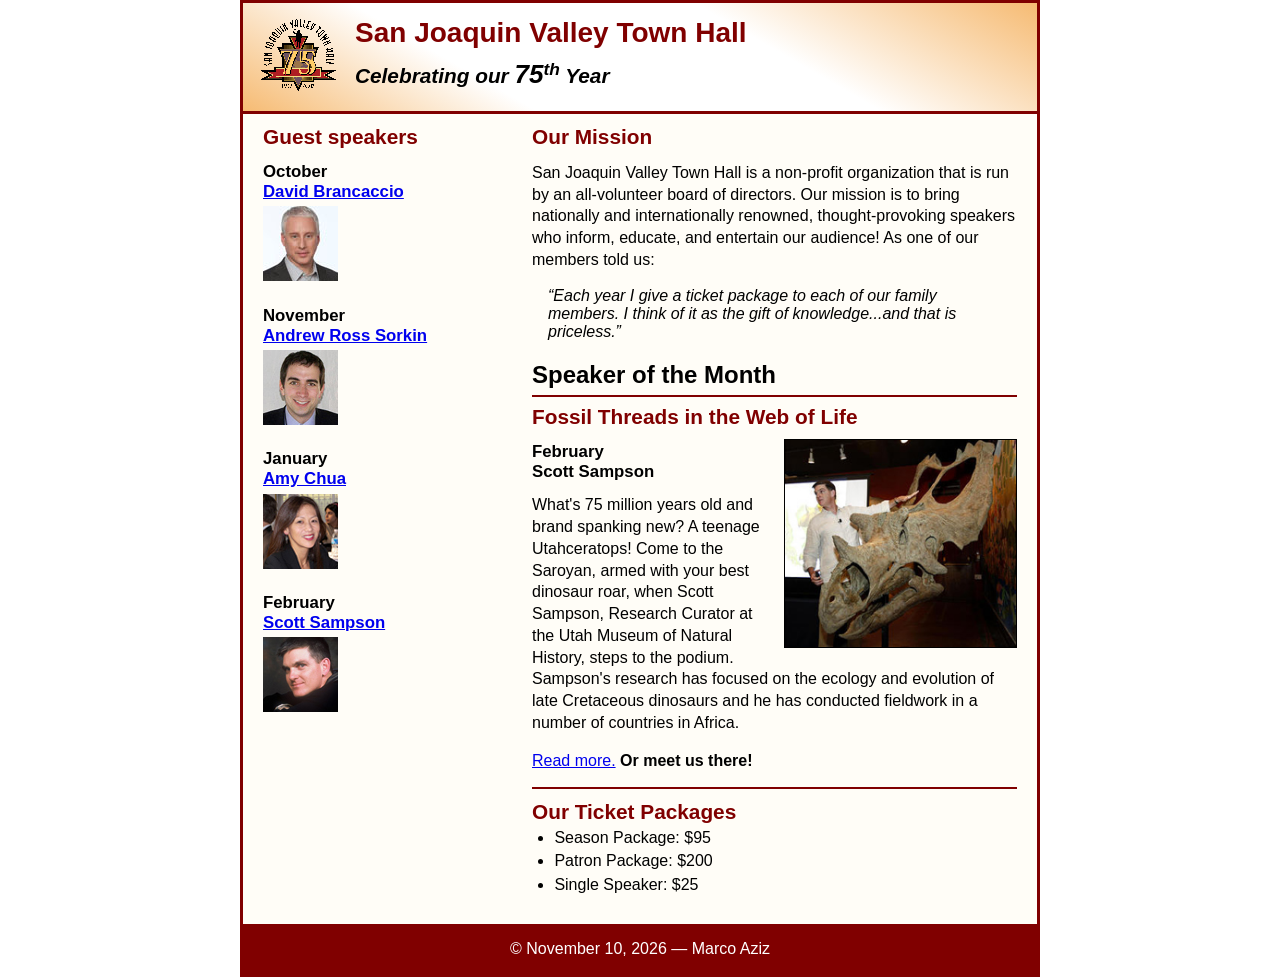
<file: index.html>
<!DOCTYPE html>
<html lang="en">
<head>
  <meta charset="utf-8">
  <title>San Joaquin Valley Town Hall</title>
  <link rel="icon" href="images/favicon.ico">
  <link rel="stylesheet" href="styles/main.css">
</head>
<body>
  <header>
    <img src="images/town_hall_logo.gif" alt="Town Hall logo" height="80">
    <h2>San Joaquin Valley Town Hall</h2>
    <h3>Celebrating our <em class="large">75</em><sup>th</sup> Year</h3>
  </header>
  <main>
    <section>
      <h2>Our Mission</h2>
      <p>San Joaquin Valley Town Hall is a non-profit organization that is run by an
        all-volunteer board of directors. Our mission is to bring nationally and
        internationally renowned, thought-provoking speakers who inform, educate,
        and entertain our audience! As one of our members told us:</p>
      <blockquote>&ldquo;Each year I give a ticket package to each of our family members.
        I think of it as the gift of knowledge...and that is priceless.&rdquo;</blockquote>

      <h1>Speaker of the Month</h1>
      <article>
        <h2>Fossil Threads in the Web of Life</h2>
        <img src="images/sampson_dinosaur.jpg" alt="Scott Sampson with a dinosaur fossil" width="260">
        <h3>February<br>Scott Sampson</h3>
        <p>What's 75 million years old and brand spanking new? A teenage Utahceratops!
          Come to the Saroyan, armed with your best dinosaur roar, when Scott Sampson,
          Research Curator at the Utah Museum of Natural History, steps to the podium.
          Sampson's research has focused on the ecology and evolution of late
          Cretaceous dinosaurs and he has conducted fieldwork in a number of countries in Africa.</p>
        <p><a href="speakers/sampson.html">Read more.</a>&nbsp;<b>Or meet us there!</b></p>
      </article>

      <h2>Our Ticket Packages</h2>
      <ul>
        <li>Season Package: $95</li>
        <li>Patron Package: $200</li>
        <li>Single Speaker: $25</li>
      </ul>
    </section>
    <aside>
      <h2>Guest speakers</h2>
      <h3>October<br><a href="speakers/brancaccio.html">David Brancaccio</a></h3>
      <img src="images/brancaccio75.jpg" alt="David Brancaccio photo" width="75" height="75">
      <h3>November<br><a href="speakers/sorkin.html">Andrew Ross Sorkin</a></h3>
      <img src="images/sorkin75.jpg" alt="Andrew Ross Sorkin photo" width="75" height="75">
      <h3>January<br><a href="speakers/chua.html">Amy Chua</a></h3>
      <img src="images/chua75.jpg" alt="Amy Chua photo" width="75" height="75">
      <h3>February<br><a href="speakers/sampson.html">Scott Sampson</a></h3>
      <img src="images/sampson75.jpg" alt="Scott Sampson photo" width="75" height="75">
    </aside>
  </main>
  <footer>
    <p>&copy; November 10, 2026 &mdash; Marco Aziz</p>
  </footer>
</body>
</html>
</file>
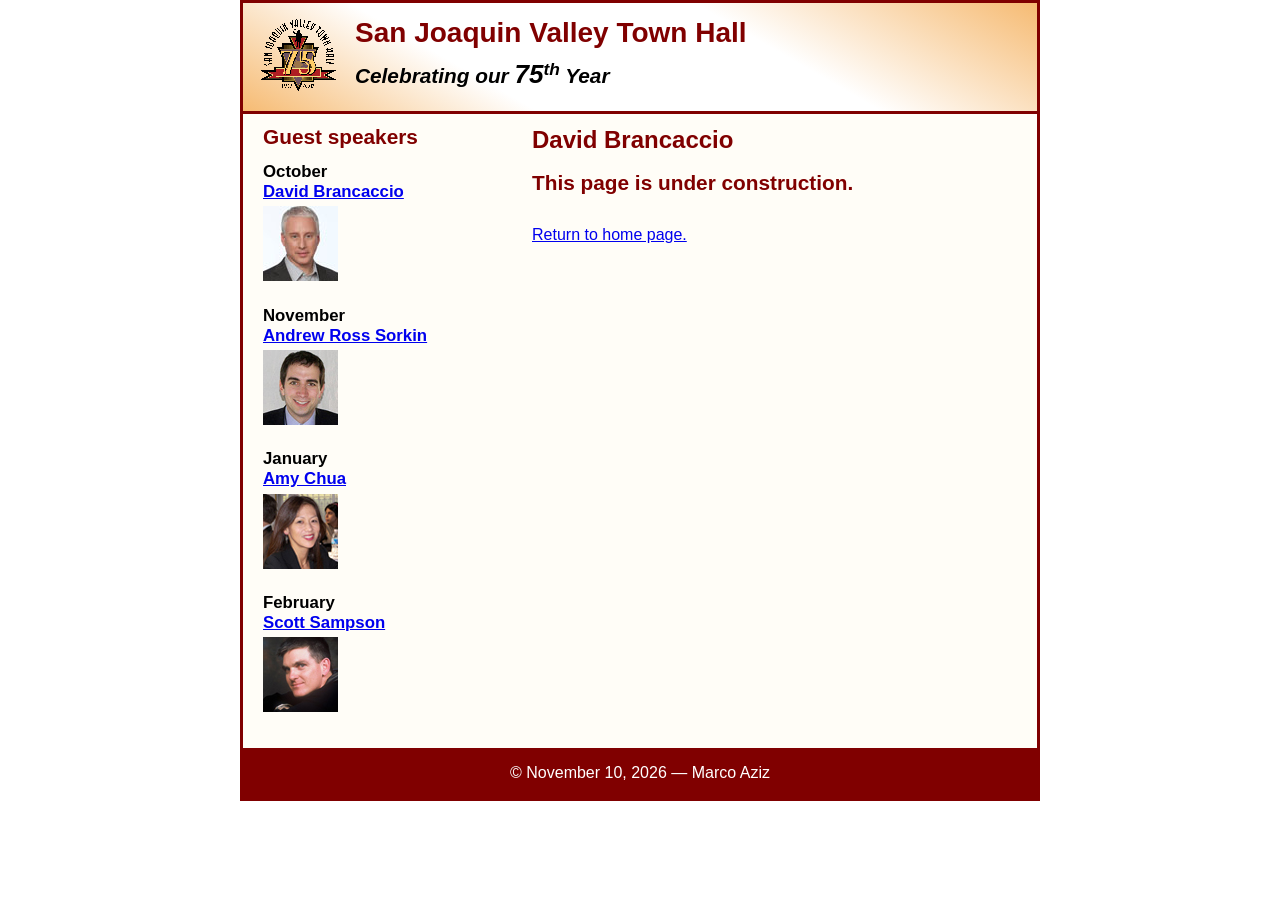
<file: speakers/brancaccio.html>
<!DOCTYPE html>
<html lang="en">
<head>
  <meta charset="utf-8">
  <title>David Brancaccio | San Joaquin Valley Town Hall</title>
  <link rel="icon" href="../images/favicon.ico">
  <link rel="stylesheet" href="../styles/main.css">
</head>
<body>
  <header>
    <img src="../images/town_hall_logo.gif" alt="Town Hall logo" height="80">
    <h2>San Joaquin Valley Town Hall</h2>
    <h3>Celebrating our <em class="large">75</em><sup>th</sup> Year</h3>
  </header>
  <main>
    <section class="speaker-content">
      <h1>David Brancaccio</h1>
      <h2>This page is under construction.</h2>
      <p class="return-link"><a href="../index.html">Return to home page.</a></p>
    </section>
    <aside>
      <h2>Guest speakers</h2>
      <h3>October<br><a href="../speakers/brancaccio.html">David Brancaccio</a></h3>
      <img src="../images/brancaccio75.jpg" alt="David Brancaccio photo" width="75" height="75">
      <h3>November<br><a href="../speakers/sorkin.html">Andrew Ross Sorkin</a></h3>
      <img src="../images/sorkin75.jpg" alt="Andrew Ross Sorkin photo" width="75" height="75">
      <h3>January<br><a href="../speakers/chua.html">Amy Chua</a></h3>
      <img src="../images/chua75.jpg" alt="Amy Chua photo" width="75" height="75">
      <h3>February<br><a href="../speakers/sampson.html">Scott Sampson</a></h3>
      <img src="../images/sampson75.jpg" alt="Scott Sampson photo" width="75" height="75">
    </aside>
  </main>
  <footer>
    <p>&copy; November 10, 2026 &mdash; Marco Aziz</p>
  </footer>
</body>
</html>
</file>
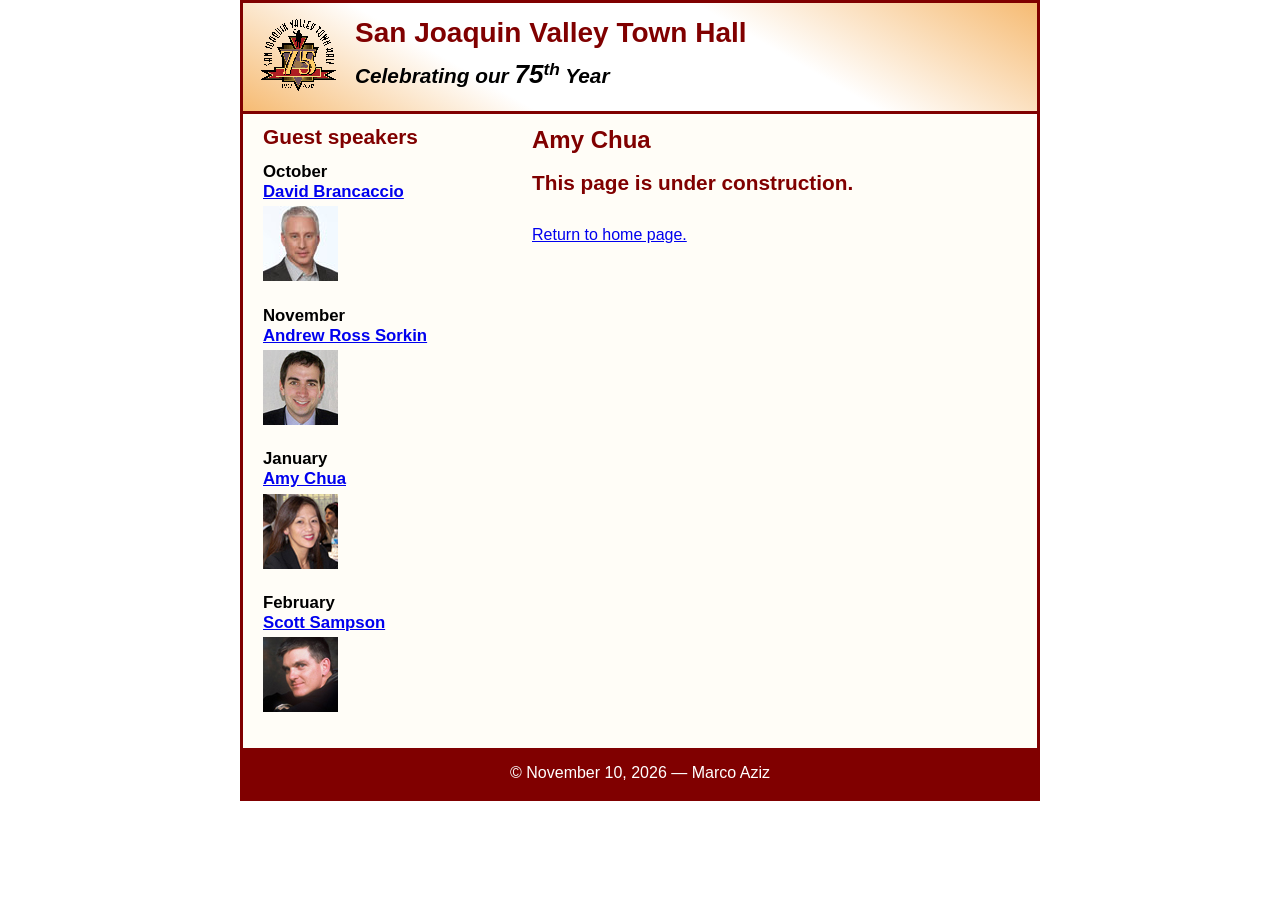
<file: speakers/chua.html>
<!DOCTYPE html>
<html lang="en">
<head>
  <meta charset="utf-8">
  <title>Amy Chua | San Joaquin Valley Town Hall</title>
  <link rel="icon" href="../images/favicon.ico">
  <link rel="stylesheet" href="../styles/main.css">
</head>
<body>
  <header>
    <img src="../images/town_hall_logo.gif" alt="Town Hall logo" height="80">
    <h2>San Joaquin Valley Town Hall</h2>
    <h3>Celebrating our <em class="large">75</em><sup>th</sup> Year</h3>
  </header>
  <main>
    <section class="speaker-content">
      <h1>Amy Chua</h1>
      <h2>This page is under construction.</h2>
      <p class="return-link"><a href="../index.html">Return to home page.</a></p>
    </section>
    <aside>
      <h2>Guest speakers</h2>
      <h3>October<br><a href="../speakers/brancaccio.html">David Brancaccio</a></h3>
      <img src="../images/brancaccio75.jpg" alt="David Brancaccio photo" width="75" height="75">
      <h3>November<br><a href="../speakers/sorkin.html">Andrew Ross Sorkin</a></h3>
      <img src="../images/sorkin75.jpg" alt="Andrew Ross Sorkin photo" width="75" height="75">
      <h3>January<br><a href="../speakers/chua.html">Amy Chua</a></h3>
      <img src="../images/chua75.jpg" alt="Amy Chua photo" width="75" height="75">
      <h3>February<br><a href="../speakers/sampson.html">Scott Sampson</a></h3>
      <img src="../images/sampson75.jpg" alt="Scott Sampson photo" width="75" height="75">
    </aside>
  </main>
  <footer>
    <p>&copy; November 10, 2026 &mdash; Marco Aziz</p>
  </footer>
</body>
</html>
</file>
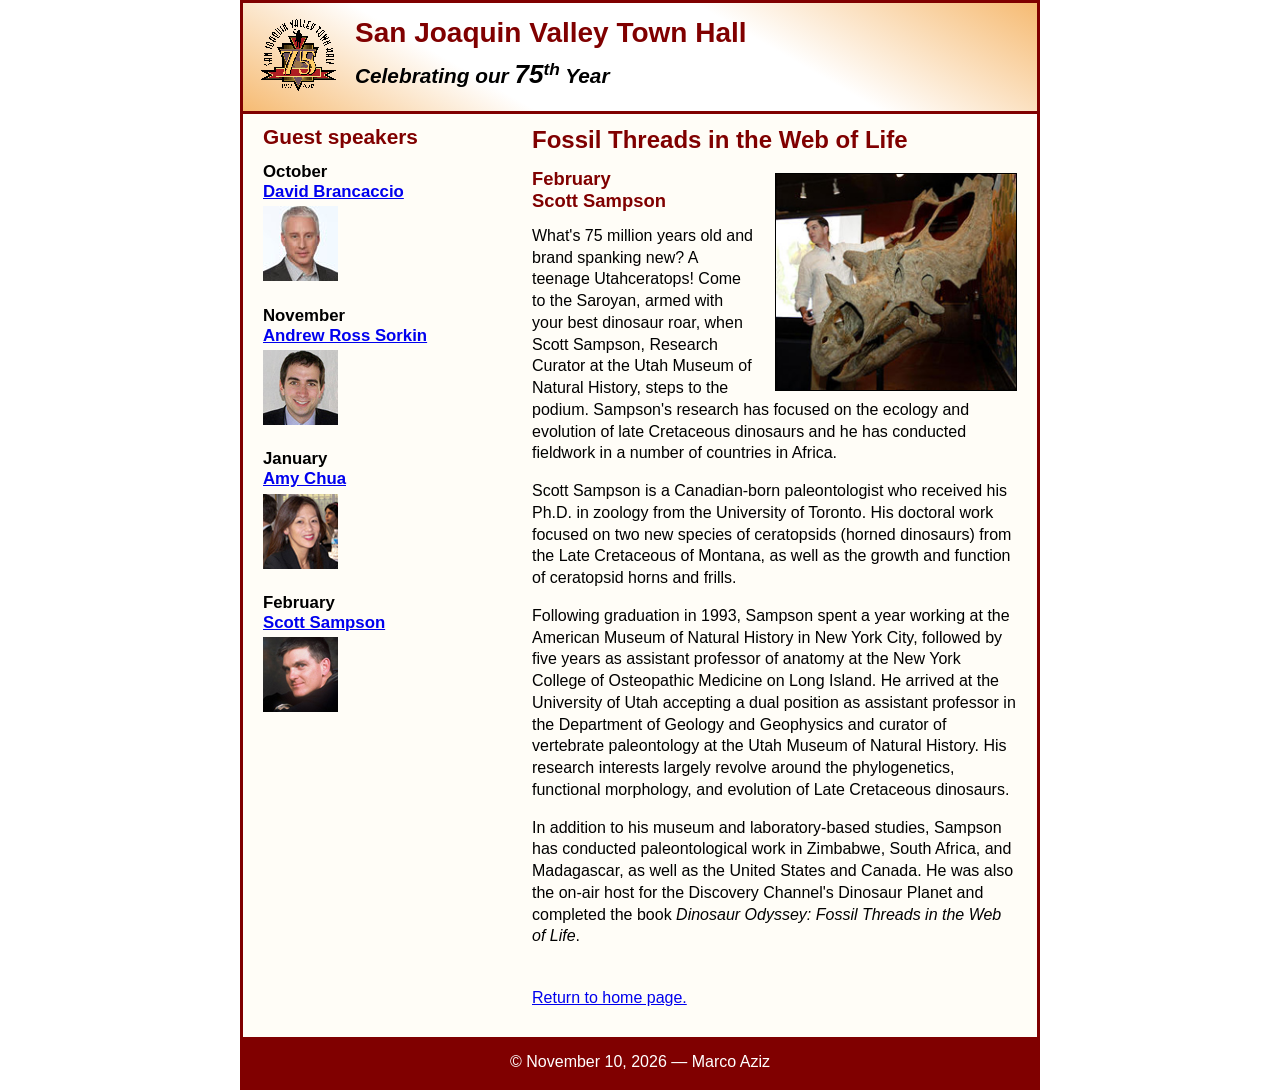
<file: speakers/sampson.html>
<!DOCTYPE html>
<html lang="en">
<head>
  <meta charset="utf-8">
  <title>Scott Sampson | San Joaquin Valley Town Hall</title>
  <link rel="icon" href="../images/favicon.ico">
  <link rel="stylesheet" href="../styles/main.css">
</head>
<body>
  <header>
    <img src="../images/town_hall_logo.gif" alt="Town Hall logo" height="80">
    <h2>San Joaquin Valley Town Hall</h2>
    <h3>Celebrating our <em class="large">75</em><sup>th</sup> Year</h3>
  </header>
  <main>
    <section class="speaker-content">
      <h1>Fossil Threads in the Web of Life</h1>
      <article>
        <img src="../images/sampson_dinosaur.jpg" alt="Scott Sampson with a dinosaur fossil" width="260">
        <h2>February<br>Scott Sampson</h2>
        <p>What's 75 million years old and brand spanking new? A teenage Utahceratops!
          Come to the Saroyan, armed with your best dinosaur roar, when Scott Sampson,
          Research Curator at the Utah Museum of Natural History, steps to the podium.
          Sampson's research has focused on the ecology and evolution of late Cretaceous
          dinosaurs and he has conducted fieldwork in a number of countries in Africa.</p>
        <p>Scott Sampson is a Canadian-born paleontologist who received his Ph.D. in
          zoology from the University of Toronto. His doctoral work focused on two
          new species of ceratopsids (horned dinosaurs) from the Late Cretaceous of
          Montana, as well as the growth and function of ceratopsid horns and frills.</p>
        <p>Following graduation in 1993, Sampson spent a year working at the
          American Museum of Natural History in New York City, followed by five
          years as assistant professor of anatomy at the New York College of
          Osteopathic Medicine on Long Island. He arrived at the University of Utah
          accepting a dual position as assistant professor in the Department of
          Geology and Geophysics and curator of vertebrate paleontology at the
          Utah Museum of Natural History. His research interests largely revolve
          around the phylogenetics, functional morphology, and evolution of Late
          Cretaceous dinosaurs.</p>
        <p>In addition to his museum and laboratory-based studies, Sampson has
          conducted paleontological work in Zimbabwe, South Africa, and Madagascar,
          as well as the United States and Canada. He was also the on-air host for
          the Discovery Channel's Dinosaur Planet and completed the book
          <em>Dinosaur Odyssey: Fossil Threads in the Web of Life</em>.</p>
      </article>
      <p class="return-link"><a href="../index.html">Return to home page.</a></p>
    </section>
    <aside>
      <h2>Guest speakers</h2>
      <h3>October<br><a href="../speakers/brancaccio.html">David Brancaccio</a></h3>
      <img src="../images/brancaccio75.jpg" alt="David Brancaccio photo" width="75" height="75">
      <h3>November<br><a href="../speakers/sorkin.html">Andrew Ross Sorkin</a></h3>
      <img src="../images/sorkin75.jpg" alt="Andrew Ross Sorkin photo" width="75" height="75">
      <h3>January<br><a href="../speakers/chua.html">Amy Chua</a></h3>
      <img src="../images/chua75.jpg" alt="Amy Chua photo" width="75" height="75">
      <h3>February<br><a href="../speakers/sampson.html">Scott Sampson</a></h3>
      <img src="../images/sampson75.jpg" alt="Scott Sampson photo" width="75" height="75">
    </aside>
  </main>
  <footer>
    <p>&copy; November 10, 2026 &mdash; Marco Aziz</p>
  </footer>
</body>
</html>
</file>
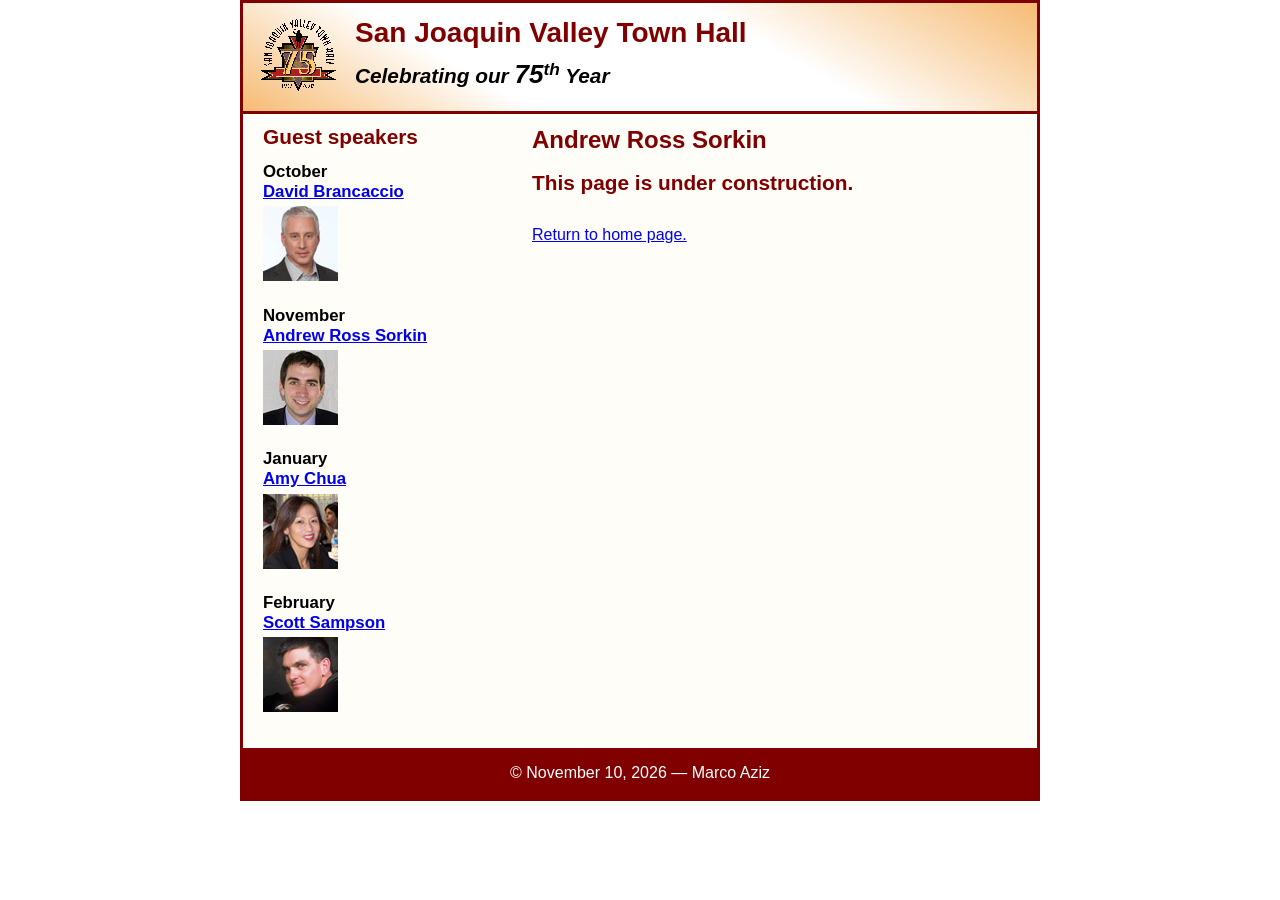
<file: speakers/sorkin.html>
<!DOCTYPE html>
<html lang="en">
<head>
  <meta charset="utf-8">
  <title>Andrew Ross Sorkin | San Joaquin Valley Town Hall</title>
  <link rel="icon" href="../images/favicon.ico">
  <link rel="stylesheet" href="../styles/main.css">
</head>
<body>
  <header>
    <img src="../images/town_hall_logo.gif" alt="Town Hall logo" height="80">
    <h2>San Joaquin Valley Town Hall</h2>
    <h3>Celebrating our <em class="large">75</em><sup>th</sup> Year</h3>
  </header>
  <main>
    <section class="speaker-content">
      <h1>Andrew Ross Sorkin</h1>
      <h2>This page is under construction.</h2>
      <p class="return-link"><a href="../index.html">Return to home page.</a></p>
    </section>
    <aside>
      <h2>Guest speakers</h2>
      <h3>October<br><a href="../speakers/brancaccio.html">David Brancaccio</a></h3>
      <img src="../images/brancaccio75.jpg" alt="David Brancaccio photo" width="75" height="75">
      <h3>November<br><a href="../speakers/sorkin.html">Andrew Ross Sorkin</a></h3>
      <img src="../images/sorkin75.jpg" alt="Andrew Ross Sorkin photo" width="75" height="75">
      <h3>January<br><a href="../speakers/chua.html">Amy Chua</a></h3>
      <img src="../images/chua75.jpg" alt="Amy Chua photo" width="75" height="75">
      <h3>February<br><a href="../speakers/sampson.html">Scott Sampson</a></h3>
      <img src="../images/sampson75.jpg" alt="Scott Sampson photo" width="75" height="75">
    </aside>
  </main>
  <footer>
    <p>&copy; November 10, 2026 &mdash; Marco Aziz</p>
  </footer>
</body>
</html>
</file>
<file: styles/main.css>
/* San Joaquin Valley Town Hall - Chapter 6 two-column page layout */
:root { --accent-color: #800000; }

/* Reset and default rules */
* { margin: 0; padding: 0; box-sizing: border-box; }
html { background-color: white; }
body {
  width: 800px;
  max-width: 100%;
  margin: 0 auto;
  border: 3px solid var(--accent-color);
  background-color: #fffdf7;
  font-family: Arial, Helvetica, sans-serif;
  font-size: 100%;
}
a:hover, a:focus { font-style: italic; color: var(--accent-color); }
h1, h2, h3, p, ul { padding-top: .5em; padding-bottom: .5em; }
h1 { font-size: 150%; padding: .5em 0 .25em; margin: 0; }
h2 { font-size: 130%; color: var(--accent-color); }
h3 { font-size: 105%; }

/* Header */
header {
  display: flow-root;
  border-bottom: 3px solid var(--accent-color);
  background: linear-gradient(30deg, #f6bb73 0%, white 30%, white 65%, #f6bb73 100%);
}
header img { float: left; margin: .75em 1em; }
header h2 { font-size: 175%; padding-bottom: 0; }
header h3 { font-size: 130%; font-style: italic; padding-bottom: 1em; }
.large { font-size: 125%; }

/* Main page layout: 525px content right, 215px speakers left */
main { display: flow-root; }
section {
  float: right;
  width: 525px;
  padding: 0 20px 20px;
}
section h2 { padding: .5em 0 .25em; }
section p { padding-bottom: .5em; line-height: 1.36; }
section blockquote { font-style: italic; padding: .5em 1em; }
section ul { padding: 0 0 .25em 1.4em; }
section li { padding-bottom: .35em; }

/* Speaker of the Month */
article {
  padding: .5em 0;
  border-top: 2px solid var(--accent-color);
  border-bottom: 2px solid var(--accent-color);
}
article h2 { padding-top: 0; }
article h3 { font-size: 105%; padding-bottom: .25em; }
article img {
  float: right;
  max-width: 48%;
  height: auto;
  margin: .3em 0 .4em 1em;
  border: 1px solid black;
}
article::after { content: ""; display: block; clear: both; }

/* Guest speakers sidebar */
aside {
  float: left;
  width: 215px;
  padding: 0 0 20px 20px;
}
aside h2 { padding: .5em 0 .25em; }
aside h3 { font-size: 105%; padding-bottom: .25em; }
aside img { display: block; margin-bottom: 1em; }

/* Other speaker pages */
.speaker-content h1 { color: var(--accent-color); }
.speaker-content article { border: 0; }
.speaker-content article h2 { font-size: 115%; }
.speaker-content article img { max-width: 50%; }
.return-link { margin-top: 1em; }

/* Footer clears the floating columns */
footer { clear: both; background-color: var(--accent-color); }
footer p { padding: 1em; text-align: center; color: white; }

/* Keep content legible on smaller screens */
@media (max-width: 650px) {
  section, aside { float: none; width: 100%; }
  section { padding: 0 20px 20px; }
  aside { padding: 0 20px 20px; }
}
</file>
